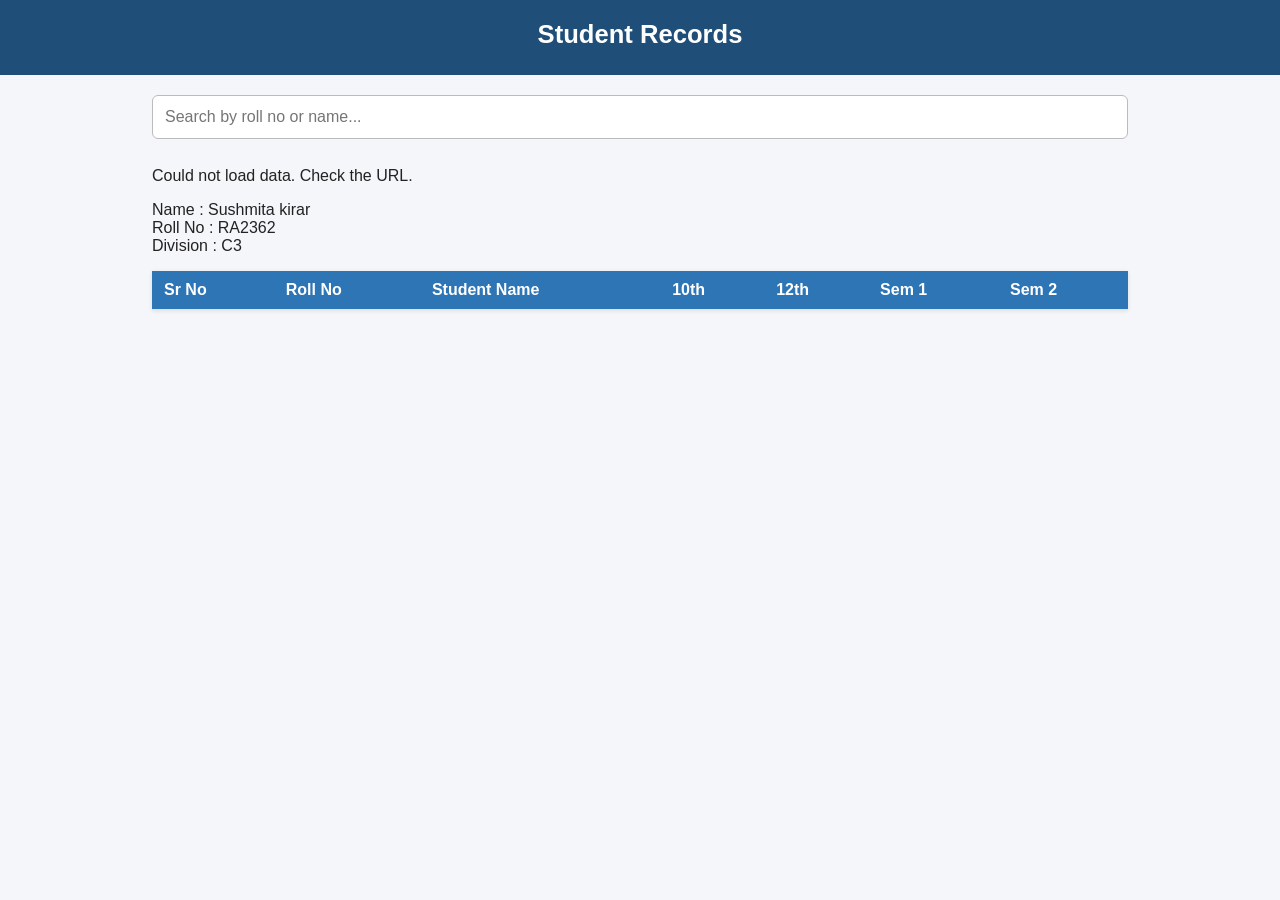
<file: index.html>
<!DOCTYPE html>
<html lang="en">
<head>
  <meta charset="UTF-8">
  <meta name="viewport" content="width=device-width, initial-scale=1.0">
  <title>Student Records</title>
  <link rel="stylesheet" href="style.css">
</head>
<body>
  <header>
    <h1>Student Records</h1>
    <p id="count"></p>
  </header>
  <main>
    <input type="text" id="searchBox"
           placeholder="Search by roll no or name...">
    <p id="status"></p>
    <table id="studentTable">
      <thead>
        <tr>
          <th data-key="srNo">Sr No</th>
          <th data-key="rollNo">Roll No</th>
          <th data-key="name">Student Name</th>
          <th data-key="tenth">10th</th>
          <th data-key="twelfth">12th</th>
          <th data-key="sem1">Sem 1</th>
          <th data-key="sem2">Sem 2</th>
        </tr>
      </thead>
      <tbody id="tbody"></tbody>
      <p>Name : Sushmita kirar <br> Roll No : RA2362 <br> Division : C3 <br></p>
    </table>
  </main>
  <script src="script.js"></script>
</body>
</html>
</file>
<file: style.css>
* { box-sizing: border-box; }

body {
  font-family: Arial, sans-serif;
  margin: 0;
  background: #f4f6f9;
  color: #222;
}

header {
  background: #1f4e79;
  color: #fff;
  padding: 20px;
  text-align: center;
}
header h1 { margin: 0 0 6px; font-size: 1.6rem; }
header p { margin: 0; font-size: 0.9rem; opacity: 0.9; }

main { max-width: 1000px; margin: 20px auto; padding: 0 12px; }

#searchBox {
  width: 100%;
  padding: 12px;
  font-size: 1rem;
  border: 1px solid #bbb;
  border-radius: 6px;
  margin-bottom: 12px;
}

table {
  width: 100%;
  border-collapse: collapse;
  background: #fff;
  box-shadow: 0 1px 4px rgba(0,0,0,0.1);
}
th, td { padding: 10px 12px; text-align: left; border-bottom: 1px solid #e3e3e3; }
th { background: #2e75b6; color: #fff; cursor: pointer; user-select: none; }
th:hover { background: #1f4e79; }
tr:nth-child(even) td { background: #f8fafc; }

/* Phones: show each row as a card */
@media (max-width: 600px) {
  thead { display: none; }
  table, tbody, tr, td { display: block; width: 100%; }
  tr { margin-bottom: 12px; border: 1px solid #ddd; border-radius: 6px; background: #fff; }
  td { display: flex; justify-content: space-between; border-bottom: 1px solid #eee; }
  td::before { content: attr(data-label); font-weight: bold; color: #1f4e79; }
}
</file>
